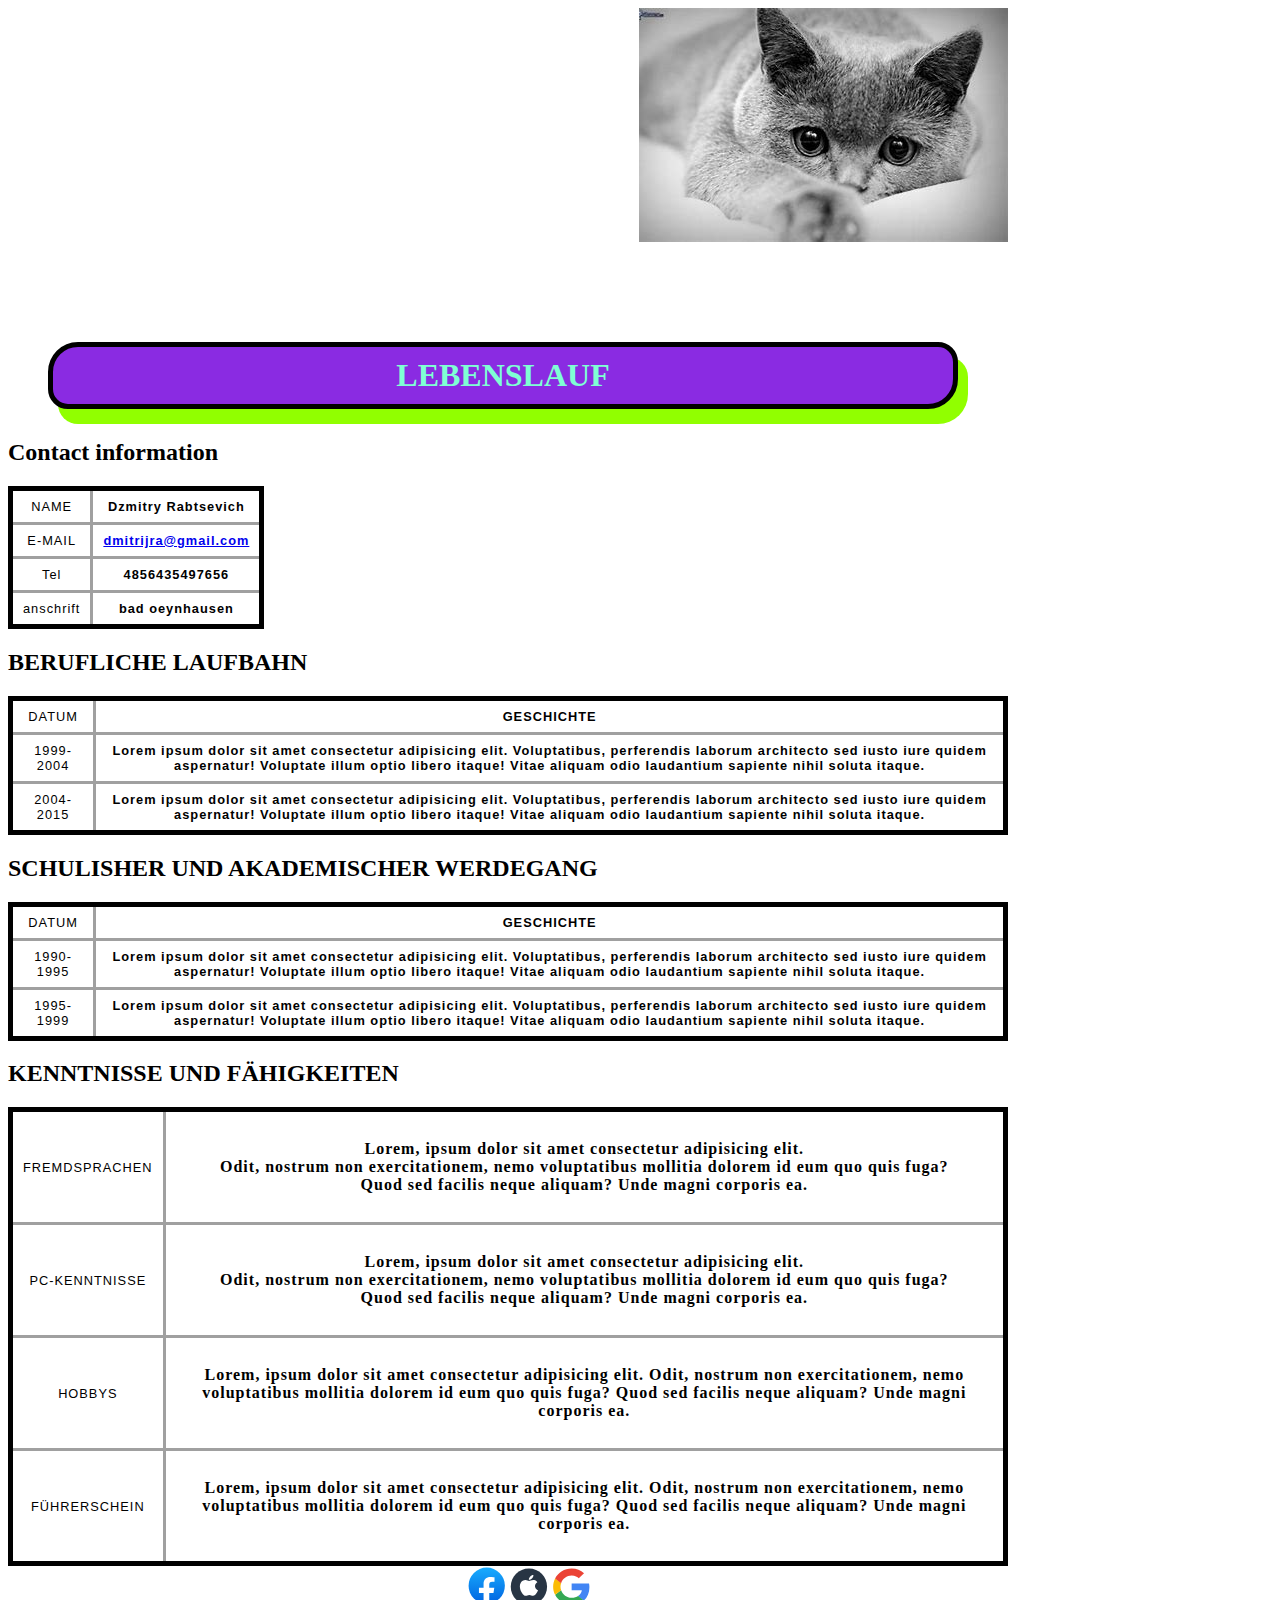
<file: homework/Basic FE/homwork blok o sebe/index.html>
<!DOCTYPE html>
<html lang="en">
<head>
<body>
    <!-- ne smog kartinku pomestit sprava a contct information na tom ze urovne sleva -->
    <meta charset="UTF-8">
    <meta name="viewport" content="width=device-width, initial-scale=1.0">
    <title>Document</title>
    <link rel="stylesheet" href="./style/style.css">
</head>
<div>
    <div class="block1">
                <div class="image"></div>
                <img src="./media/kot.jpg" alt="foto">
</div>
<p><h1>LEBENSLAUF</h1></p>
<table>
    <div>
        <tr>
                <td>NAME</td>
                <th>Dzmitry Rabtsevich</th
            </tr>
            <h2>Contact information</h2>
        
        <tr>
                <td>E-MAIL</td>
                <th><a href="dmitrijra@gmail.com">dmitrijra@gmail.com</a></th>
            </tr>
            <tr>
                <td>Tel</td>
                <th>4856435497656</th>
            </tr>
            <tr>
                <td>anschrift</td>
                <th>bad oeynhausen</th>
        </tr>   
    </div>
</table>

<TAble>
    <div>
        <h2>BERUFLICHE LAUFBAHN</h2>
        <div>
           <tr>
            <td>DATUM</td>
           <th>GESCHICHTE</th>
        </tr>
        
        <tr>
            <td>1999-2004</td>
            <th>Lorem ipsum dolor sit amet consectetur adipisicing elit. Voluptatibus, perferendis laborum architecto sed iusto iure quidem aspernatur! Voluptate illum optio libero itaque! Vitae aliquam odio laudantium sapiente nihil soluta itaque.</th>
        </tr>
        <tr>
            <td>2004-2015</td>
            <th>Lorem ipsum dolor sit amet consectetur adipisicing elit. Voluptatibus, perferendis laborum architecto sed iusto iure quidem aspernatur! Voluptate illum optio libero itaque! Vitae aliquam odio laudantium sapiente nihil soluta itaque.</th>
        </tr>
           
           </tr>
        </div>
    </div>
</TAble>
<table>
    <div>
        <h2>SCHULISHER UND AKADEMISCHER WERDEGANG</h2>
        <div>
           <TR>
            <td>DATUM</td>
           <th>GESCHICHTE</th>
           </TR>
           <tr>
            <td>1990-1995</td>
            <th>Lorem ipsum dolor sit amet consectetur adipisicing elit. Voluptatibus, perferendis laborum architecto sed iusto iure quidem aspernatur! Voluptate illum optio libero itaque! Vitae aliquam odio laudantium sapiente nihil soluta itaque.</th>
        </tr>
        <tr>
            <td>1995-1999</td>
            <th>Lorem ipsum dolor sit amet consectetur adipisicing elit. Voluptatibus, perferendis laborum architecto sed iusto iure quidem aspernatur! Voluptate illum optio libero itaque! Vitae aliquam odio laudantium sapiente nihil soluta itaque.</th>
        </tr>
        </div>
    </div>
</table>
<table>
    <div>
        <h2>KENNTNISSE UND FÄHIGKEITEN</h2>
        <div>
           <TR>
            <td>FREMDSPRACHEN</td>
           <th><p>Lorem, ipsum dolor sit amet consectetur adipisicing elit.<br /> Odit, nostrum non exercitationem, nemo voluptatibus mollitia dolorem id eum quo quis fuga?<br /> Quod sed facilis neque aliquam? Unde magni corporis ea.<br /></p>
           </TR>
           <tr>
            <td>PC-KENNTNISSE</td>
            <th>
                <p>Lorem, ipsum dolor sit amet consectetur adipisicing elit.<br /> Odit, nostrum non exercitationem, nemo voluptatibus mollitia dolorem id eum quo quis fuga?<br /> Quod sed facilis neque aliquam? Unde magni corporis ea.<br /></p>
            </th>
        </tr>
        <tr>
            <td>HOBBYS</td>
            <th><p>Lorem, ipsum dolor sit amet consectetur adipisicing elit. Odit, nostrum non exercitationem, nemo voluptatibus mollitia dolorem id eum quo quis fuga? Quod sed facilis neque aliquam? Unde magni corporis ea.</p></th>
        </tr>
        <tr>
            <td>FÜHRERSCHEIN</td>
            <th><p>Lorem, ipsum dolor sit amet consectetur adipisicing elit. Odit, nostrum non exercitationem, nemo voluptatibus mollitia dolorem id eum quo quis fuga? Quod sed facilis neque aliquam? Unde magni corporis ea.</p></th>
        </tr>
        
    </div>
</table>

<ul>
        <li><a href=""><img src="./media/Facebook.svg" alt="Facebook"></a></li>
        <li><a href=""><img src="./media/apple.svg" alt="apple"></a></li>
        <li><a href=""><img src="./media/1.svg" alt="google"></a></li>
    </ul>
</body>
</html>
</file>
<file: homework/Basic FE/homwork blok o sebe/style/style.css>
*{box-sizing: border-box;}
body{
  width: 1000px;
  height: 1000px;
}
h1{
 text-align: center;
 box-shadow: 10px 15px rgb(145, 255, 0);
  color: aquamarine;
  background-color: blueviolet;
  text-align: center;
  border: 5px solid black;
  border-radius: 20px;
  border-top-left-radius: 30px;
  border-bottom-right-radius: 30px;
  margin: 100px 50px 30px 20px;
  margin-left: 40px;
  padding: 10px;
}
.block1{
  display: flex;
  justify-content: right;
}

th,td {
  border: 3px solid rgb(160 160 160);
  padding: 8px 10px;
}

p {
  font-size: 1rem;
  font-family: serif;
  margin: 20px;
}

td {
  text-align: center;
}

table{
  border-collapse: collapse;
  border: 5px solid black;
  font-family: sans-serif;
  font-size: 0.8rem;
  letter-spacing: 1px;
}

caption {
  caption-side: bottom;
  padding: 10px;
}
ul{
  display: flex;
  list-style: none;
  justify-content: space-between;
  width: 165px;
  margin: 0 auto;

}
</file>
